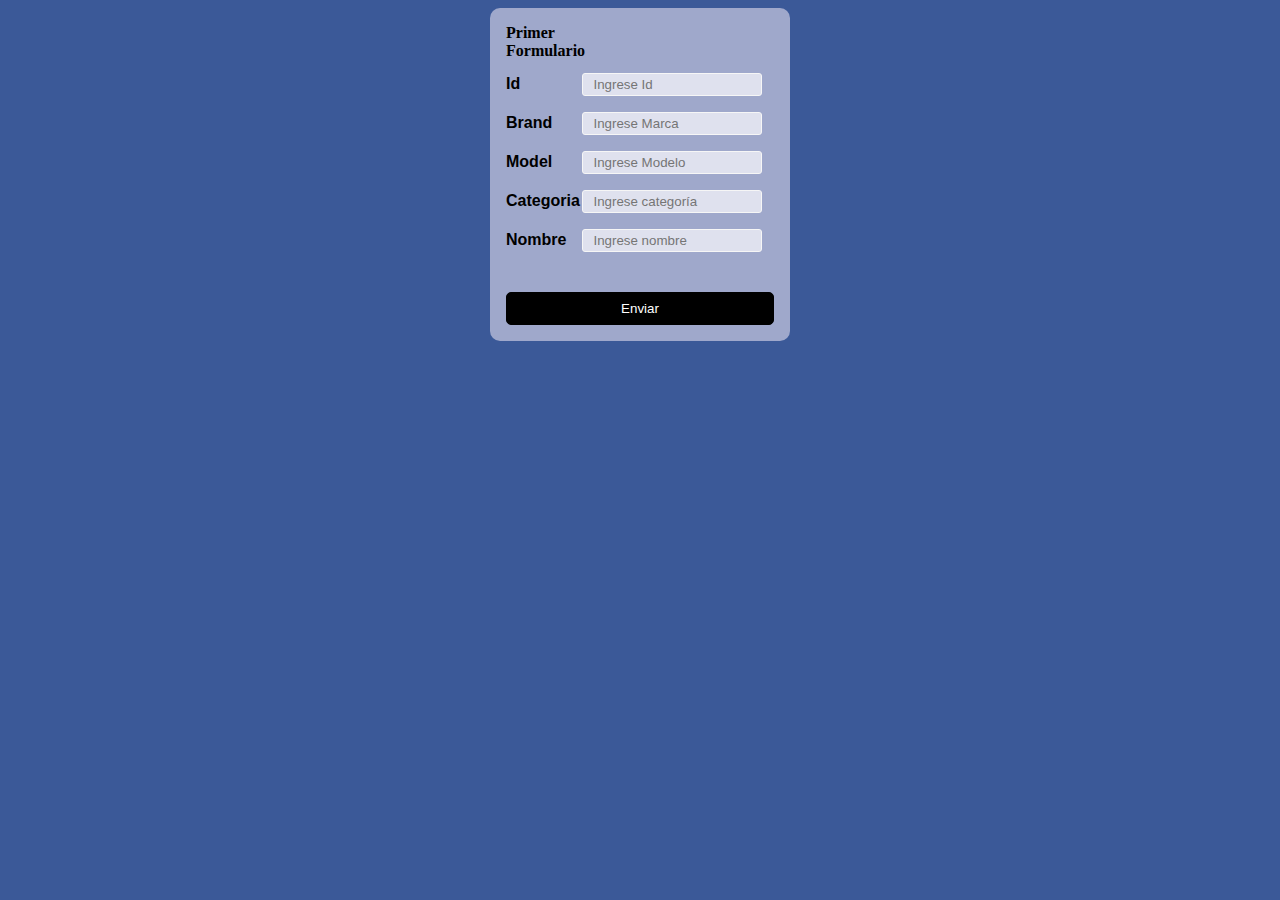
<file: Front Bicicleta/primero.html>
<!DOCTYPE html>
<html>
<head>
	<title>Introducción formularios web</title>
	<meta charset="utf-8">
    <link rel="stylesheet" href="style.css">
</head>
<body>

<form action="#"  method="get" name="datosBicicletas">

    <label class="titulo">Primer Formulario</label><br>
	<label for="id">Id</label>
	<input type="number" name="id" id="nombre" placeholder="Ingrese Id" required="required"/>

	<label for="brand">Brand</label>
	<input type="text" name="brand" id="brand" placeholder="Ingrese Marca"/>

	<label for="model">Model</label>
	<input type ="number" name="model" id="model" placeholder="Ingrese Modelo"/>

    <label for="category_id">Categoria</label>
	<input type ="number" name="category_id" id="category_id" placeholder="Ingrese categoría"/>

    <label for="name">Nombre</label>
	<input type ="text" name="name" id="name" placeholder="Ingrese nombre" max="4000"/>


    
	<input type="submit" name="enviar" value="Enviar"/>
</form>

</body>
</html>
</file>
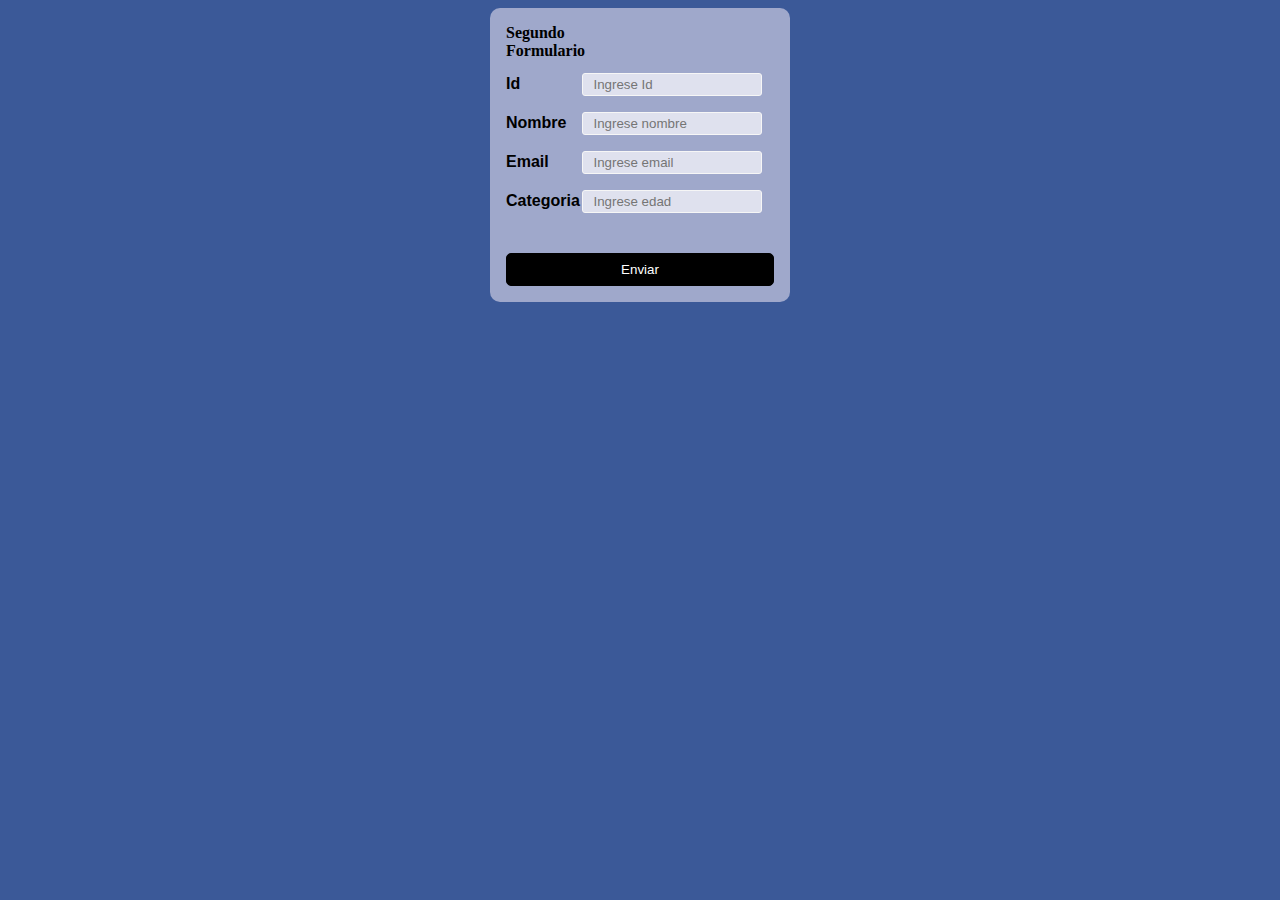
<file: Front Bicicleta/segundo.html>
<!DOCTYPE html>
<html>
<head>
	<title>Introducción formularios web</title>
	<meta charset="utf-8">
    <link rel="stylesheet" href="style.css">
</head>
<body>

<form action="#"  method="get" name="datosBicicletas">

    <label class="titulo">Segundo Formulario</label><br>
	<label for="id">Id</label>
	<input type="number" name="id" id="nombre" placeholder="Ingrese Id" required="required"/>

    <label for="name">Nombre</label>
	<input type ="text" name="name" id="name" placeholder="Ingrese nombre" max="4000"/>

	<label for="email">Email</label>
	<input type ="email" name="email" id="email" placeholder="Ingrese email" max="20"/>

    <label for="age">Categoria</label>
	<input type ="number" name="age" id="age" placeholder="Ingrese edad"/>



    
	<input type="submit" name="enviar" value="Enviar"/>
</form>

</body>
</html>
</file>
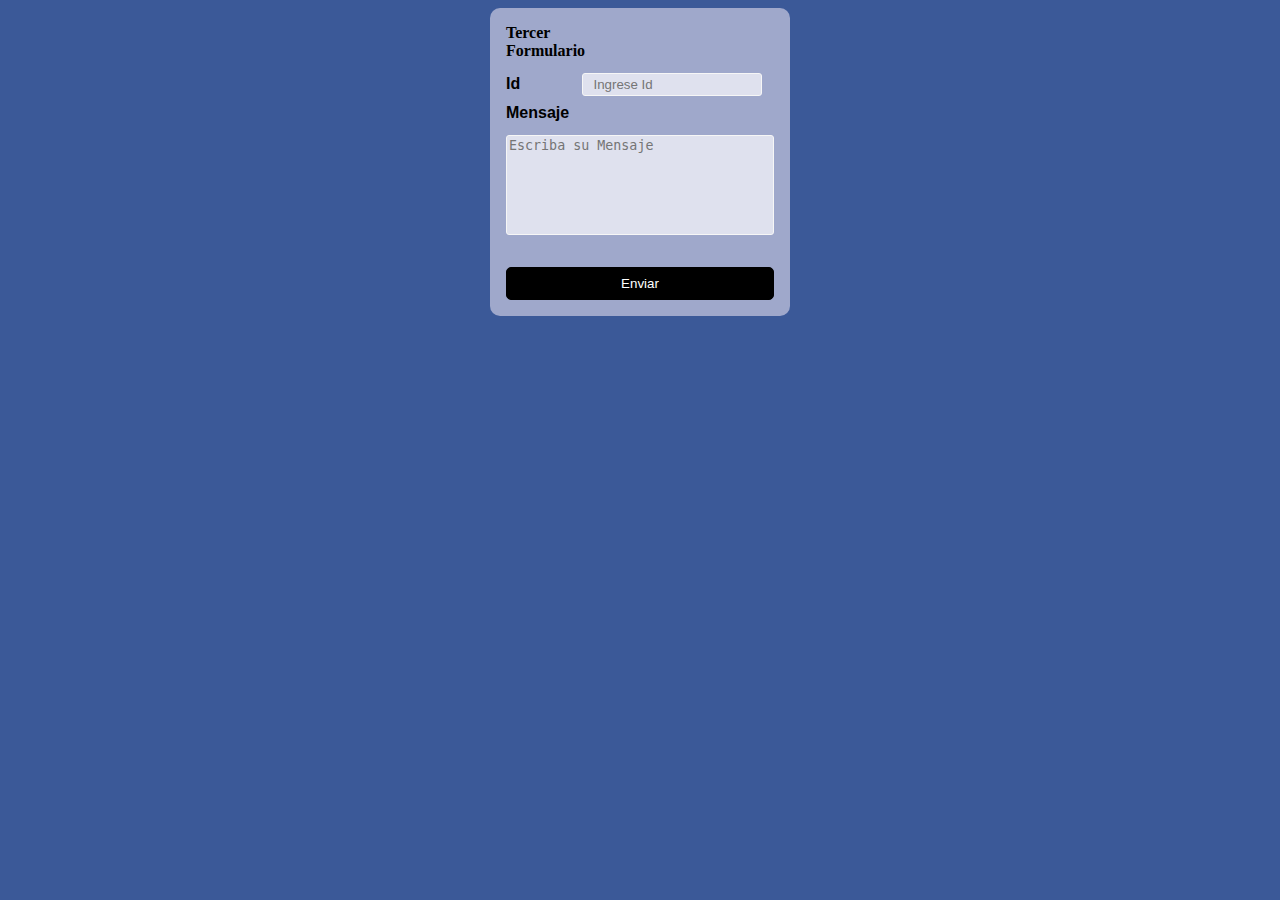
<file: Front Bicicleta/tercero.html>
<!DOCTYPE html>
<html>
<head>
	<title>Introducción formularios web</title>
	<meta charset="utf-8">
    <link rel="stylesheet" href="style.css">
</head>
<body>

<form action="#"  method="get" name="datosBicicletas">

    <label class="titulo">Tercer Formulario</label><br>
	<label for="id">Id</label>
	<input type="number" name="id" id="nombre" placeholder="Ingrese Id" required="required"/>

    <label for="mensaje">Mensaje</label>
    <textarea  name="mensaje" for="mensaje" placeholder="Escriba su Mensaje" maxlength="4000"></textarea>    

	<input type="submit" name="enviar" value="Enviar"/>
</form>

</body>
</html>
</file>
<file: Front Bicicleta/style.css>
*{box-sizing:border-box;}

form{
	width:300px;
	padding:16px;
	border-radius:10px;
	margin:auto;
	background-color:#9fa8cb;
    font-family:'Trebuchet MS', 'Lucida Sans Unicode', 'Lucida Grande', 'Lucida Sans', Arial, sans-serif;
}

form label{
	width:72px;
	font-weight:bold;
	display:inline-block;
    margin-bottom: 5px;
}

form input[type="text"]{
	width:180px;
	padding:3px 10px;
	border:1px solid #f6f6f6;
	border-radius:3px;
	background-color:#dfe1ee;
	margin:8px 0;
	display:inline-block;
}

form input[type="number"]{
	width:180px;
	padding:3px 10px;
	border:1px solid #f6f6f6;
	border-radius:3px;
	background-color:#dfe1ee;
	margin:8px 0;
	display:inline-block;
}

form input[type="email"]{
	width:180px;
	padding:3px 10px;
	border:1px solid #f6f6f6;
	border-radius:3px;
	background-color:#dfe1ee;
	margin:8px 0;
	display:inline-block;
}

form textarea{

	background-color:#dfe1ee;
	margin:8px 0;
	
}


form input[type="submit"]{
	width:100%;
	padding:8px 16px;
	margin-top:32px;
	border:1px solid #000;
	border-radius:5px;
	display:block;
	color:#fff;
	background-color:#000;
} 

form input[type="submit"]:hover{
	cursor:pointer;
}

textarea{
	width:100%;
	height:100px;
	border:1px solid #f6f6f6;
	border-radius:3px;
	background-color:#f6f6f6;			
	margin:8px 0;
	/*resize: vertical | horizontal | none | both*/
	resize:none;
	display:block;
}

body {
    background-color: #3b5998;
}

.titulo {
    font-family:Georgia, 'Times New Roman', Times, serif;
}
</file>
